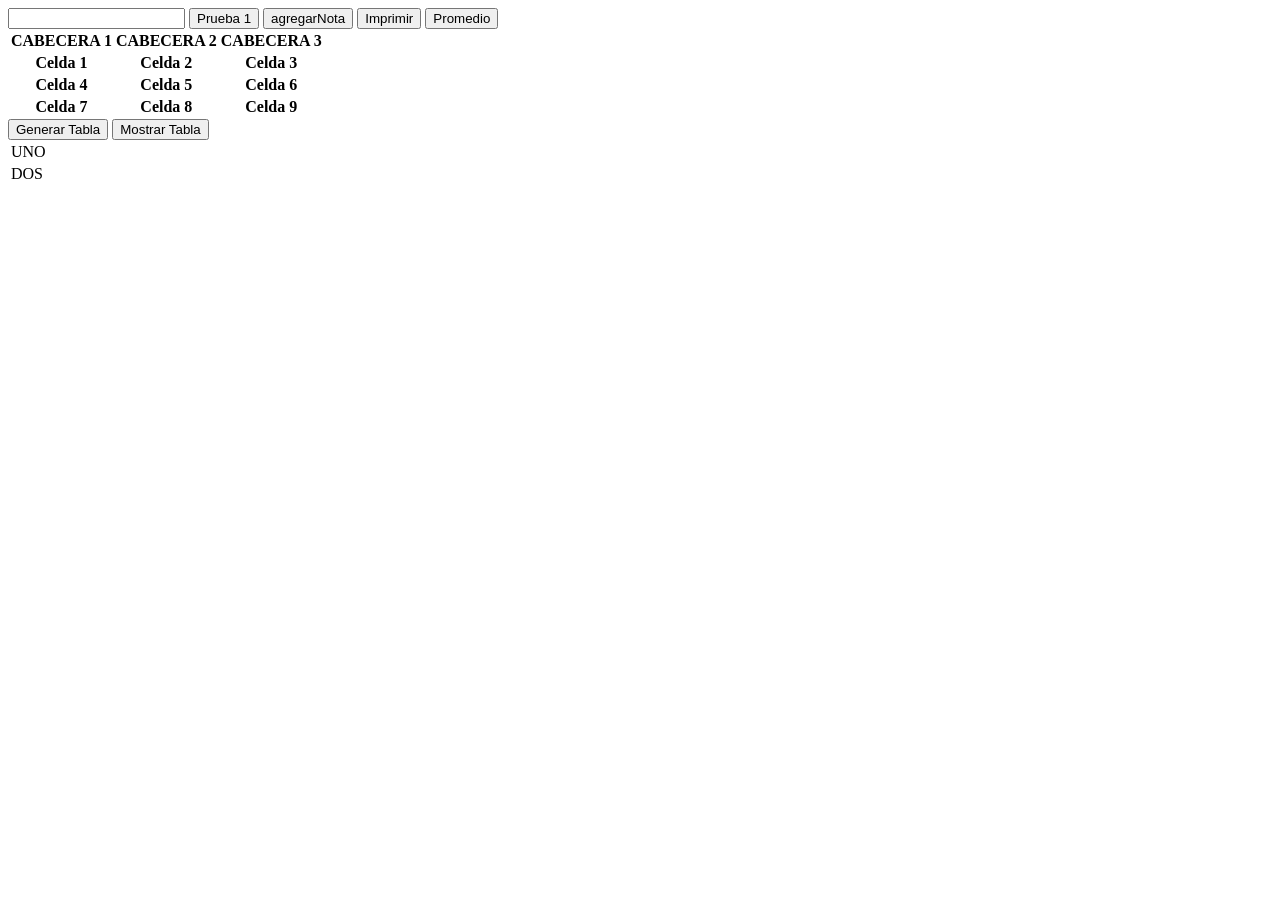
<file: index.html>
<!DOCTYPE html>
<html lang="en">
<head>
    <meta charset="UTF-8">
    <meta name="viewport" content="width=device-width, initial-scale=1.0">
    <title>Arreglos</title>
    <script src="ejercicios.js"></script>
    <script src="utilitarios.js"></script>
</head>
<body>
    <input type="text" id="txtnotas">
    <input type="button" value="Prueba 1" onclick="agregarElementos()"/>
    <input type="button" value="agregarNota" onclick="probarAgregar()"/>
    <input type="button" value="Imprimir" onclick="recorrerArreglo()"/>
    <input type="button" value="Promedio" onclick="calcularPromedio()"/>
    <table>
        <tr>
            <th>CABECERA 1</th>
            <th>CABECERA 2</th>
            <th>CABECERA 3</th>
        </tr>
        <tr>
            <th>Celda 1</th>
            <th>Celda 2</th>
            <th>Celda 3</th>
        </tr>
        <tr>
            <th>Celda 4</th>
            <th>Celda 5</th>
            <th>Celda 6</th>
        </tr>
        <tr>
            <th>Celda 7</th>
            <th>Celda 8</th>
            <th>Celda 9</th>
        </tr>
    </table>
    <input type="button" value="Generar Tabla" onclick="generarTabla()">
    <input type="button" value="Mostrar Tabla" onclick="mostrarNotas()">
    <div id="divTabla">
        <table>
            <tr><td>UNO</td></tr>
            <tr><td>DOS</td></tr>
        </table>
    </div>
</body>
</html>
</file>
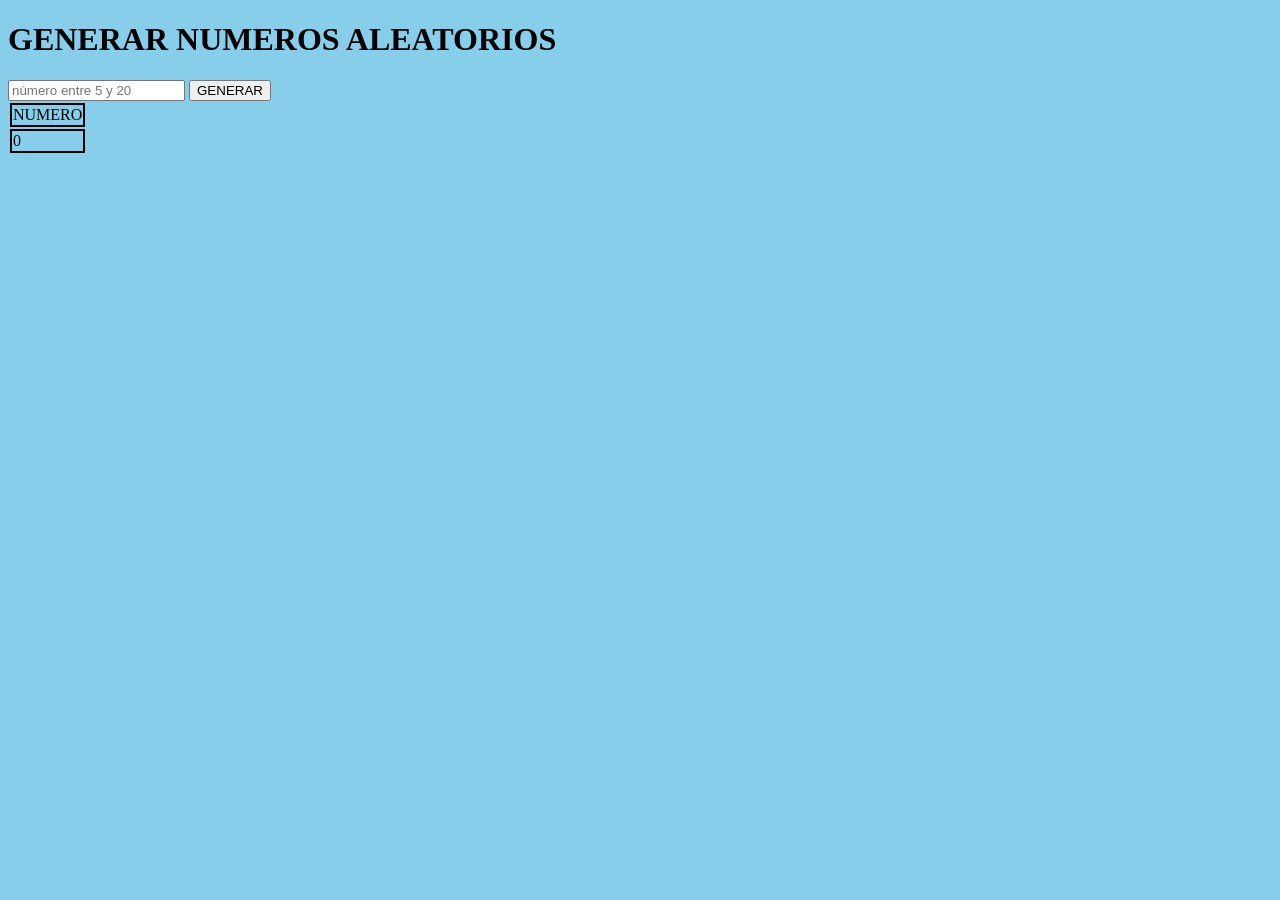
<file: arreglosAleatorio/index.html>
<!DOCTYPE html>
<html lang="en">
<head>
    <meta charset="UTF-8">
    <meta name="viewport" content="width=device-width, initial-scale=1.0">
    <title>Aleatorio</title>
    <link rel="stylesheet" href="aleatorios.css">
</head>
<body>
    <h1>GENERAR NUMEROS ALEATORIOS</h1>
    <input type="text" id="txtCaja1" placeholder="número entre 5 y 20">
    <button onclick="generarAleatorios();">GENERAR</button>
    <div id="divTabla">
        <table>
        <tr>
            <td>NUMERO</td>
        </tr>
        <tr>
            <td>0</td>
        </tr>
        </table>
    </div>

    
    <script src="aleatorios.js"></script>
</body>
</html>
</file>
<file: arreglosAleatorio/aleatorios.css>
body{
    font-family: 'Times New Roman', Times, serif;
    font-size: medium;
    background-color: skyblue;
    color: black;
}

div{
    flex-direction: column;
    width: fit-content;
}
div td{
    border: 2px solid black;
}
</file>
